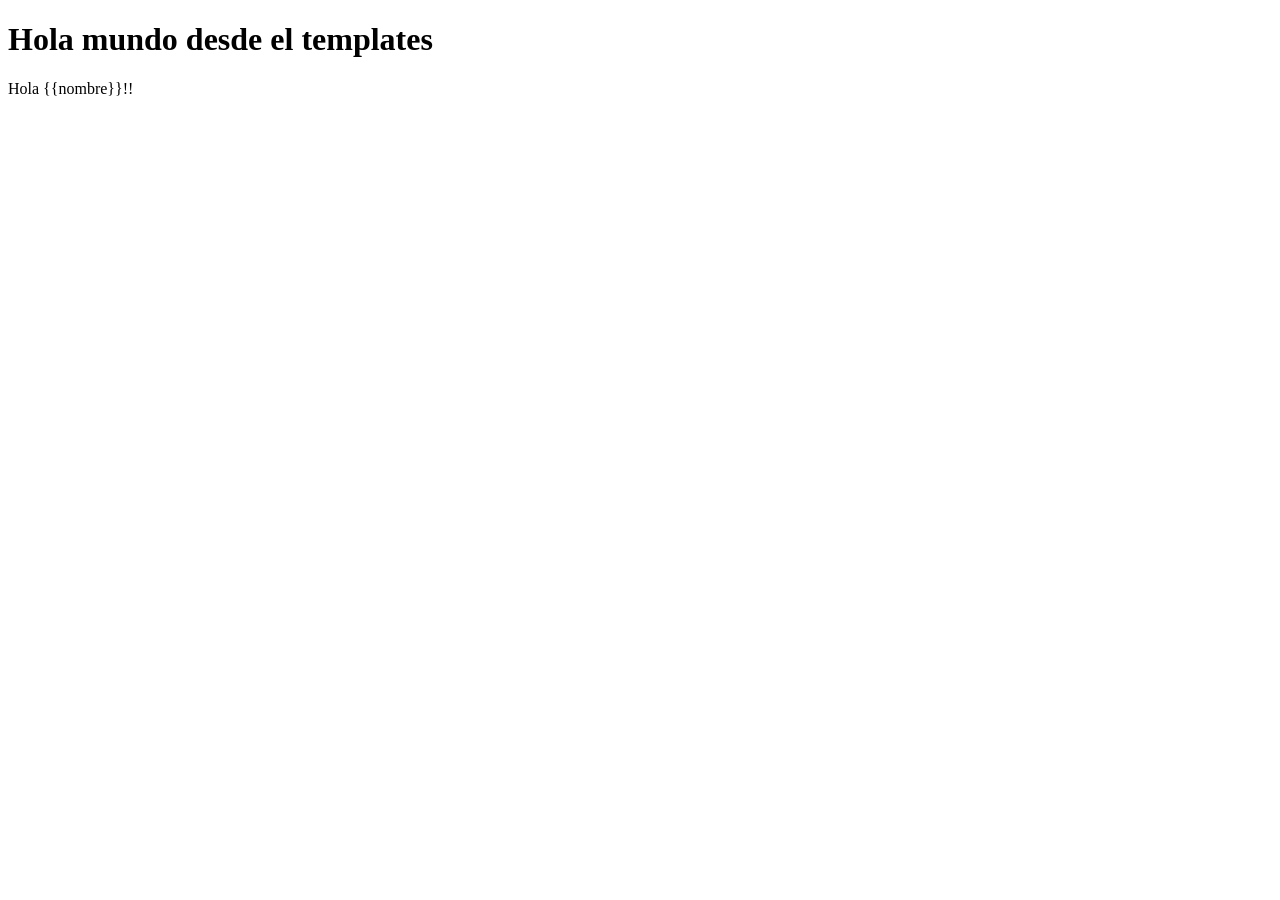
<file: templates/bacchosApp/holamundo.html>
<!DOCTYPE html>
<html lang="en">
<head>
    <meta charset="UTF-8">
    <meta name="viewport" content="width=device-width, initial-scale=1.0">
    <title>Document</title>
</head>
<body>
    <h1>Hola mundo desde el templates</h1>
    <p>Hola {{nombre}}!!</p>
</body>
</html>
</file>
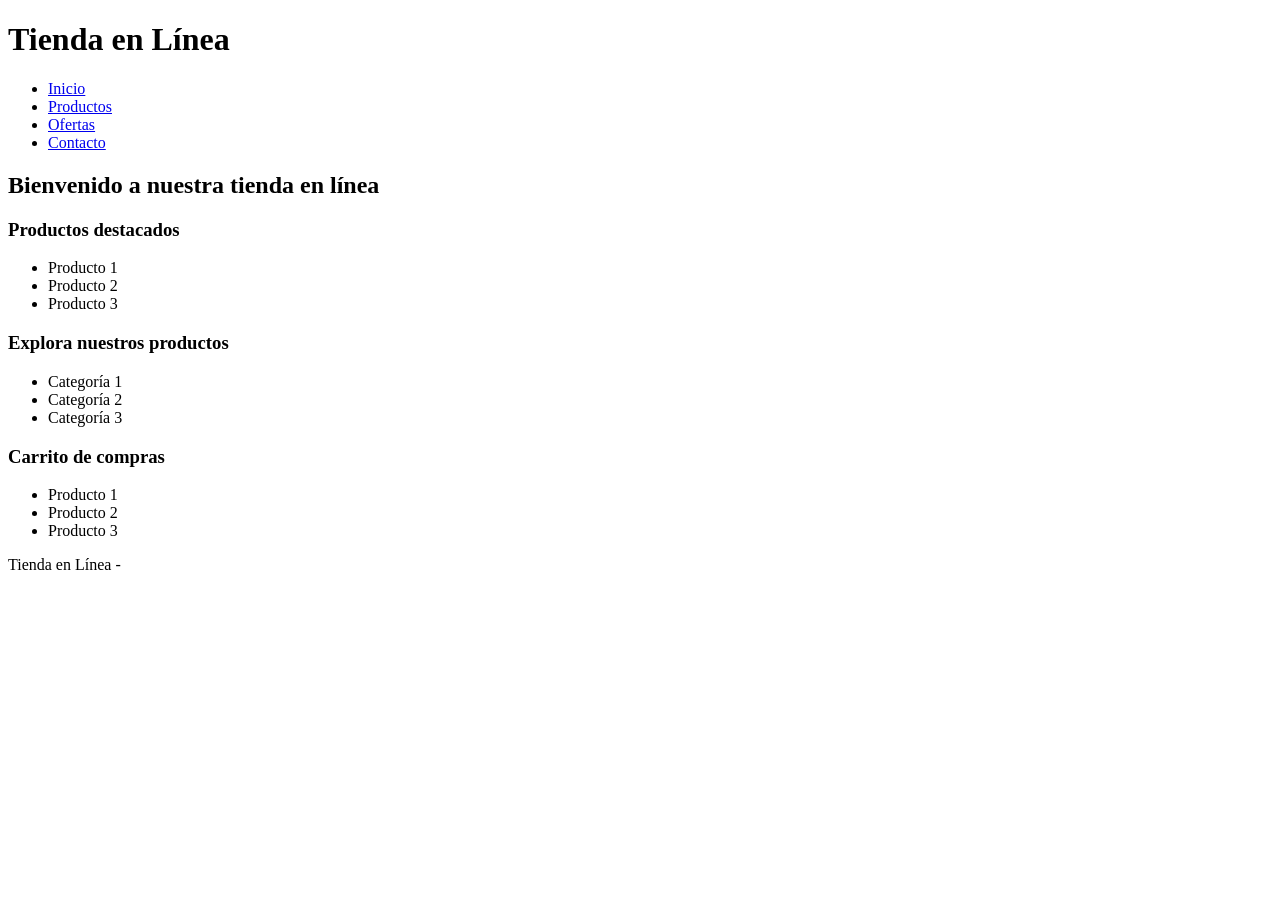
<file: templates/bacchosApp/plantilla.html>
<!DOCTYPE html>
<html lang="en">
<head>
    <meta charset="UTF-8">
    <meta name="viewport" content="width=device-width, initial-scale=1.0">
    <title>Document</title>
</head>
<body>
    <header>
        <h1>Tienda en Línea</h1>
    </header>
    
        <div class="navbar">
          <ul>
            <li><a href="#">Inicio</a></li>
            <li><a href="#">Productos</a></li>
            <li><a href="#">Ofertas</a></li>
            <li><a href="#">Contacto</a></li>
          </ul>
        </div>
    <main>
        <h2>Bienvenido a nuestra tienda en línea</h2>
        
        <div>
            <h3>Productos destacados</h3>
            <ul>
                <li>Producto 1</li>
                <li>Producto 2</li>
                <li>Producto 3</li>
            </ul>
        </div>
        
        <div>
            <h3>Explora nuestros productos</h3>
            <ul>
                <li>Categoría 1</li>
                <li>Categoría 2</li>
                <li>Categoría 3</li>
            </ul>
        </div>
        
        <div>
            <h3>Carrito de compras</h3>
            <ul>
                <li>Producto 1</li>
                <li>Producto 2</li>
                <li>Producto 3</li>
            </ul>
        </div>
    </main>
    
    <footer>
        <p>Tienda en Línea - <!--Todos los derechos reservados--></p>
    </footer>
</body>
</html>
</file>
